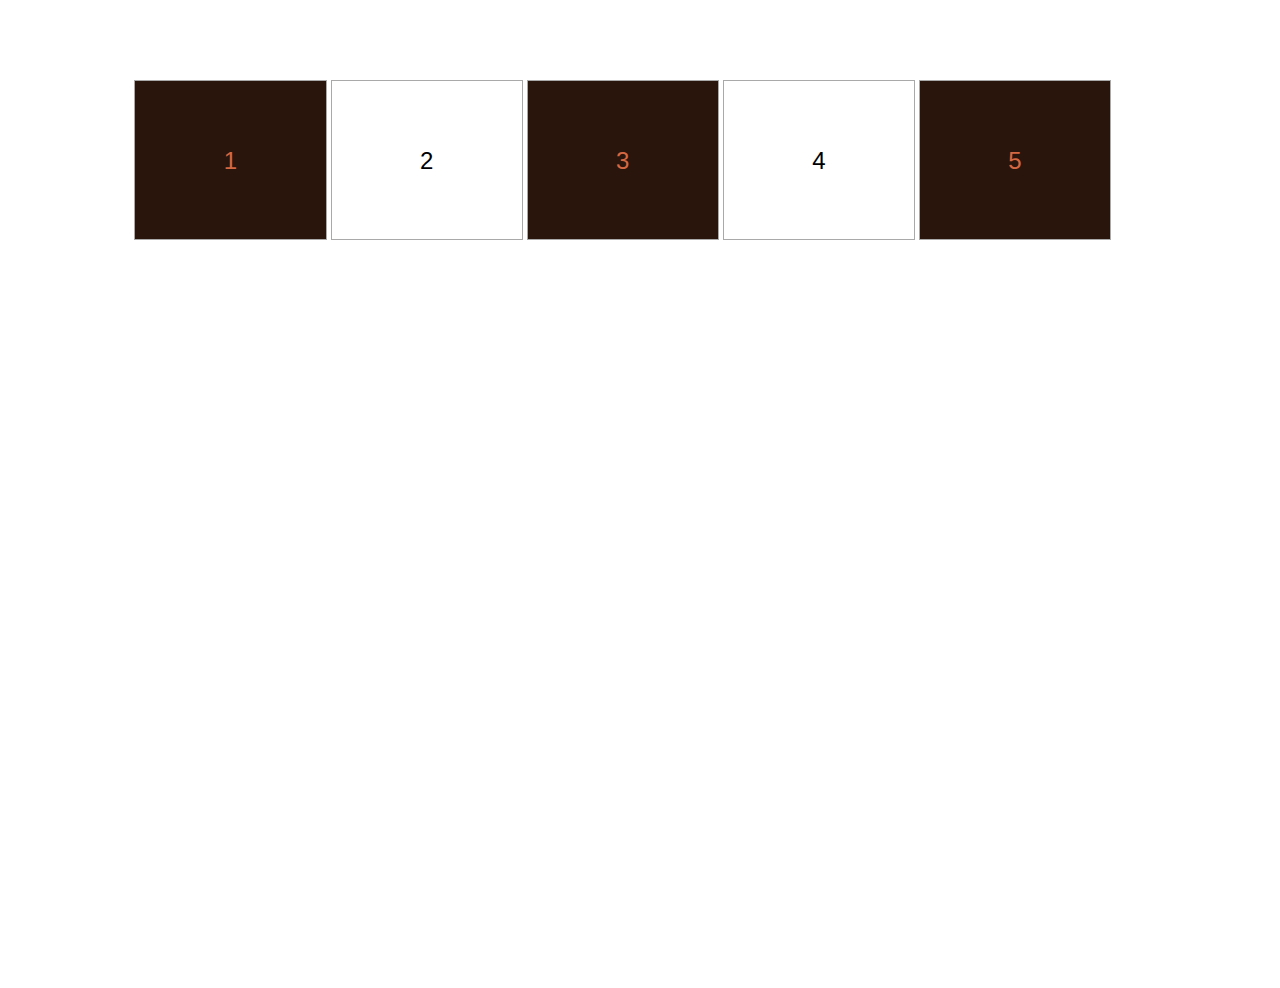
<file: 2-variables-in-css/index.html>
<!DOCTYPE html>
<html lang="en">

<head>
  <meta charset="UTF-8">
  <meta name="viewport" content="width=device-width, initial-scale=1.0">
  <meta name="author" content="Author">
  <meta http-equiv="X-UA-Compatible" content="ie=edge">
  <title>Title</title>
  <link rel="stylesheet" href="css/styles.css">
</head>

<body>
  <ul class="list">
    <li>1</li>
    <li>2</li>
    <li>3</li>
    <li>4</li>
    <li>5</li>
  </ul>

</body>

</html>
</file>
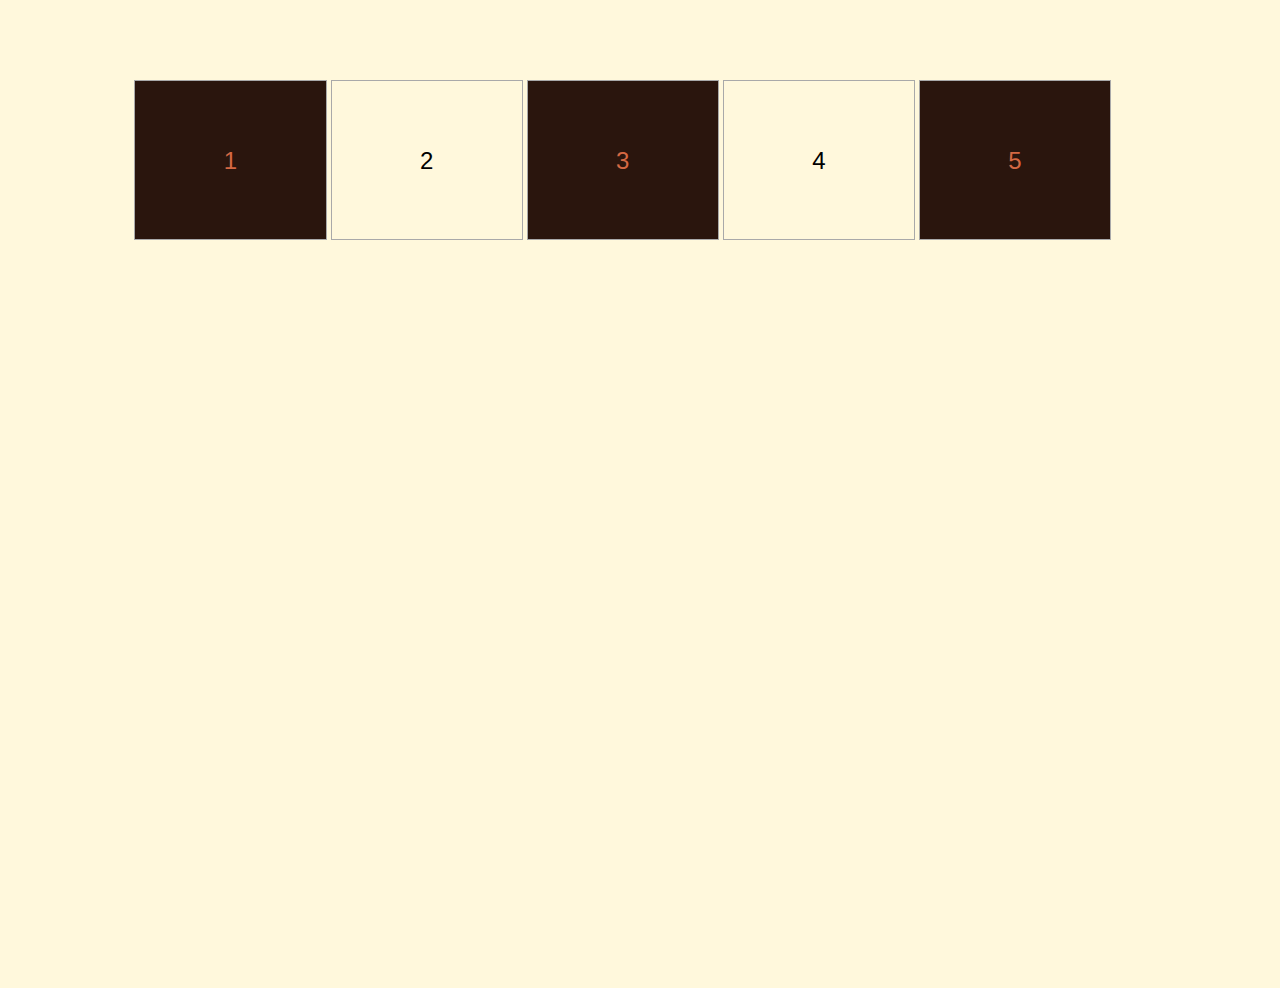
<file: 3-media-queries/index.html>
<!DOCTYPE html>
<html lang="en">

<head>
  <meta charset="UTF-8">
  <meta name="viewport" content="width=device-width, initial-scale=1.0">
  <meta name="author" content="Author">
  <meta http-equiv="X-UA-Compatible" content="ie=edge">
  <title>Title</title>
  <link rel="stylesheet" href="css/styles.css">
</head>

<body>
  <ul>
    <li>1</li>
    <li>2</li>
    <li>3</li>
    <li>4</li>
    <li>5</li>
  </ul>

</body>

</html>
</file>
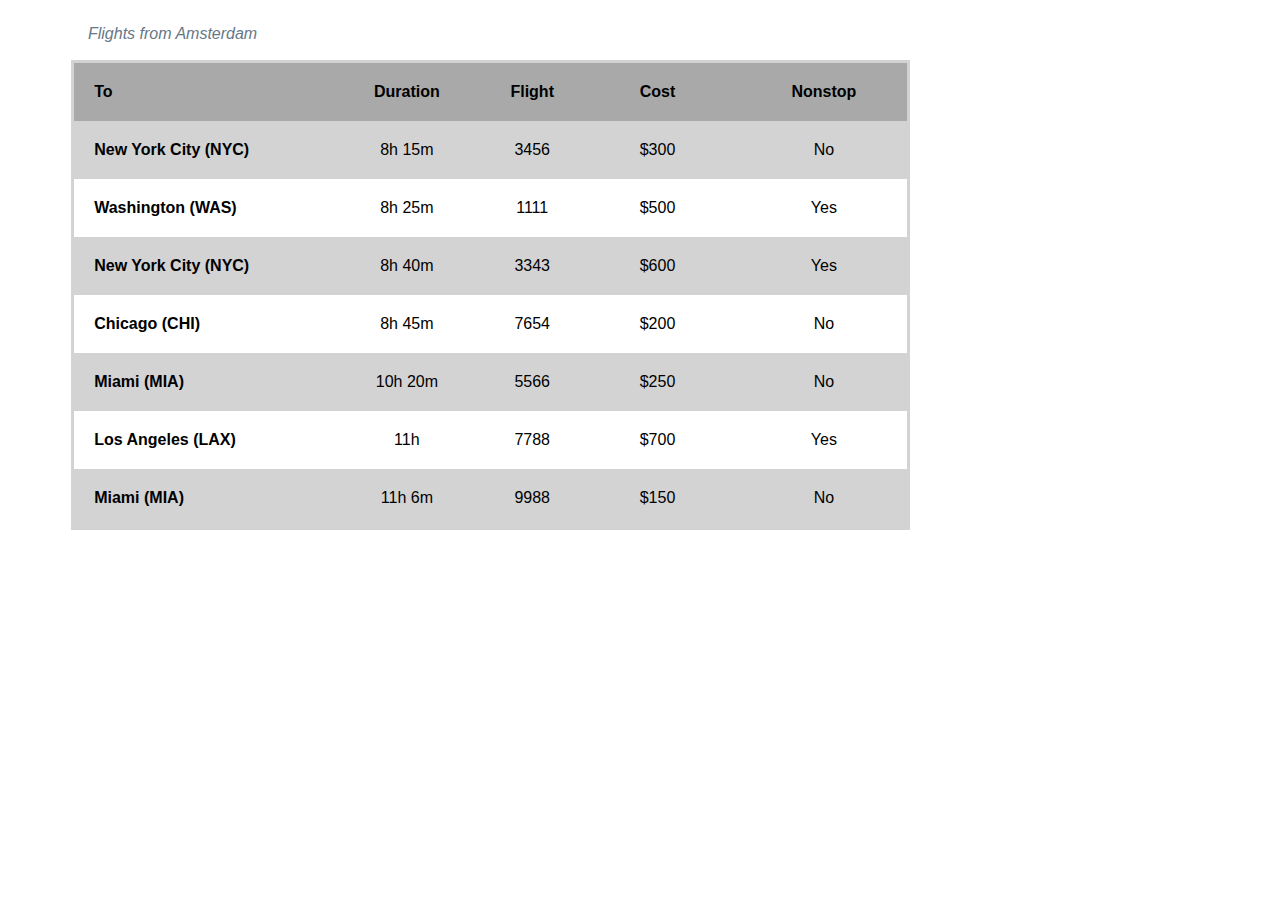
<file: 4-tabular-data/index.html>
<!DOCTYPE html>
<html lang="en">

<head>
    <meta charset="UTF-8">
    <meta name="viewport" content="width=device-width, initial-scale=1.0">
    <meta http-equiv="X-UA-Compatible" content="ie=edge">
    <title>Tabular Data</title>
    <link rel="stylesheet" href="css/styles.css">
</head>

<body>
    <div class="container">

        <table>
            <caption>Flights from Amsterdam</caption>
            <thead>
                
                <tr>
                        <th scope="col">To</th>
                        <th scope="col">Duration</th>
                        <th scope="col">Flight</th>
                        <th scope="col">Cost</th>
                        <th scope="col">Nonstop</th>
                </tr>
            </thead>
            <tbody>
                <tr>
                        <th scope="col">
                            New York City (NYC)
                        </th>
                        <td>
                            8h 15m
                        </td>
                        <td>
                            3456
                        </td>
                        <td>
                            $300
                        </td>
                        <td>
                            No
                        </td>
                </tr>
                <tr>         
                        <th scope="col">
                            Washington (WAS)
                        </th>
                        <td>
                            8h 25m
                        </td>
                        <td>
                            1111
                        </td>
                        <td>
                            $500
                        </td>
                        <td>
                            Yes
                        </td>
                      
                </tr>
                <tr>      
                        <th scope="col">
                            New York City (NYC)
                        </th>
                        <td>
                            8h 40m
                        </td>
                        <td>
                            3343
                        </td>
                        <td>
                            $600
                        </td>
                        <td>
                            Yes
                        </td>
                </tr>
                <tr>   
                        <th scope="col">
                            Chicago (CHI)
                        </th>
                        <td>
                            8h 45m
                        </td>
                        <td>
                            7654
                        </td>
                        <td>
                            $200
                        </td>
                        <td>
                            No
                        </td>
                </tr>
                <tr>    
                        <th scope="col">
                            Miami (MIA)
                        </th>
                        <td>
                            10h 20m
                        </td>
                        <td>
                            5566
                        </td>
                        <td>
                            $250
                        </td>
                        <td>
                            No
                        </td>
                </tr>
                <tr>   
                        <th scope="col">
                            Los Angeles (LAX)
                        </th>
                        <td>
                            11h
                        </td>
                        <td>
                            7788
                        </td>
                        <td>
                            $700
                        </td>
                        <td>
                            Yes
                        </td>
                </tr>
                <tr>
                        <th scope="col">
                            Miami (MIA)
                        </th>
                        <td>
                            11h 6m
                        </td>
                        <td>
                            9988
                        </td>
                        <td>
                            $150
                        </td>
                        <td>
                            No
                        </td>
                </tr>

                <!-- make 7 rows for data in the tbody -->
            <tbody>
        </table>


    </div>

</body>

</html>
</file>
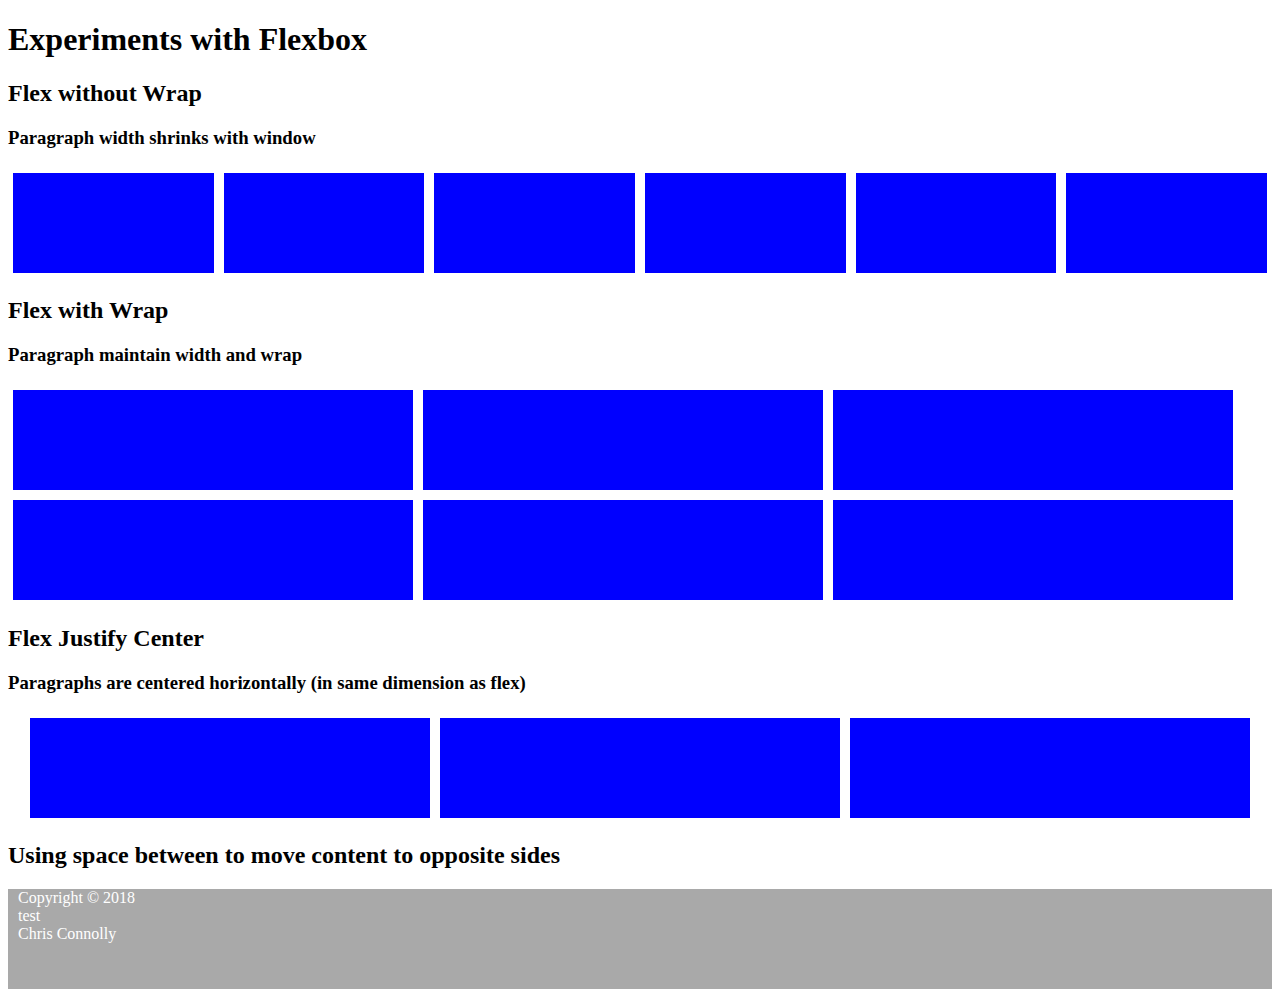
<file: 5-flexbox-layout/index.html>
<!DOCTYPE html>
<html lang="en">

<head>
  <meta charset="UTF-8">
  <meta name="viewport" content="width=device-width, initial-scale=1.0">
  <meta http-equiv="X-UA-Compatible" content="ie=edge">
  <title>Flexbox</title>
  <link rel="stylesheet" href="css/style.css">
</head>

<body>
  <h1>Experiments with Flexbox</h1>
  <section>
    <h2>Flex without Wrap</h2>
    <h3>Paragraph width shrinks with window</h3>
    <div class="flex-nowrap">
      <p></p>
      <p></p>
      <p></p>
      <p></p>
      <p></p>
      <p></p>
    </div>
  </section>

  <section>
    <h2>Flex with Wrap</h2>
    <h3>Paragraph maintain width and wrap</h3>
    <div class="flex-wrap">
      <p></p>
      <p></p>
      <p></p>
      <p></p>
      <p></p>
      <p></p>
    </div>
  </section>

  <section>
    <h2>Flex Justify Center</h2>
    <h3>Paragraphs are centered horizontally (in same dimension as flex)</h3>
    <div class="flex-center">
      <p></p>
      <p></p>
      <p></p>
    </div>
  </section>

 
  <h2>Using space between to move content to opposite sides</h2>
  <footer>
    <ul class="copyright">
      <li>Copyright &copy; 2018</li>
      <li>test</li>
      <li>Chris Connolly</li>
    </ul> 
  </footer>
</body>

</html>
</file>
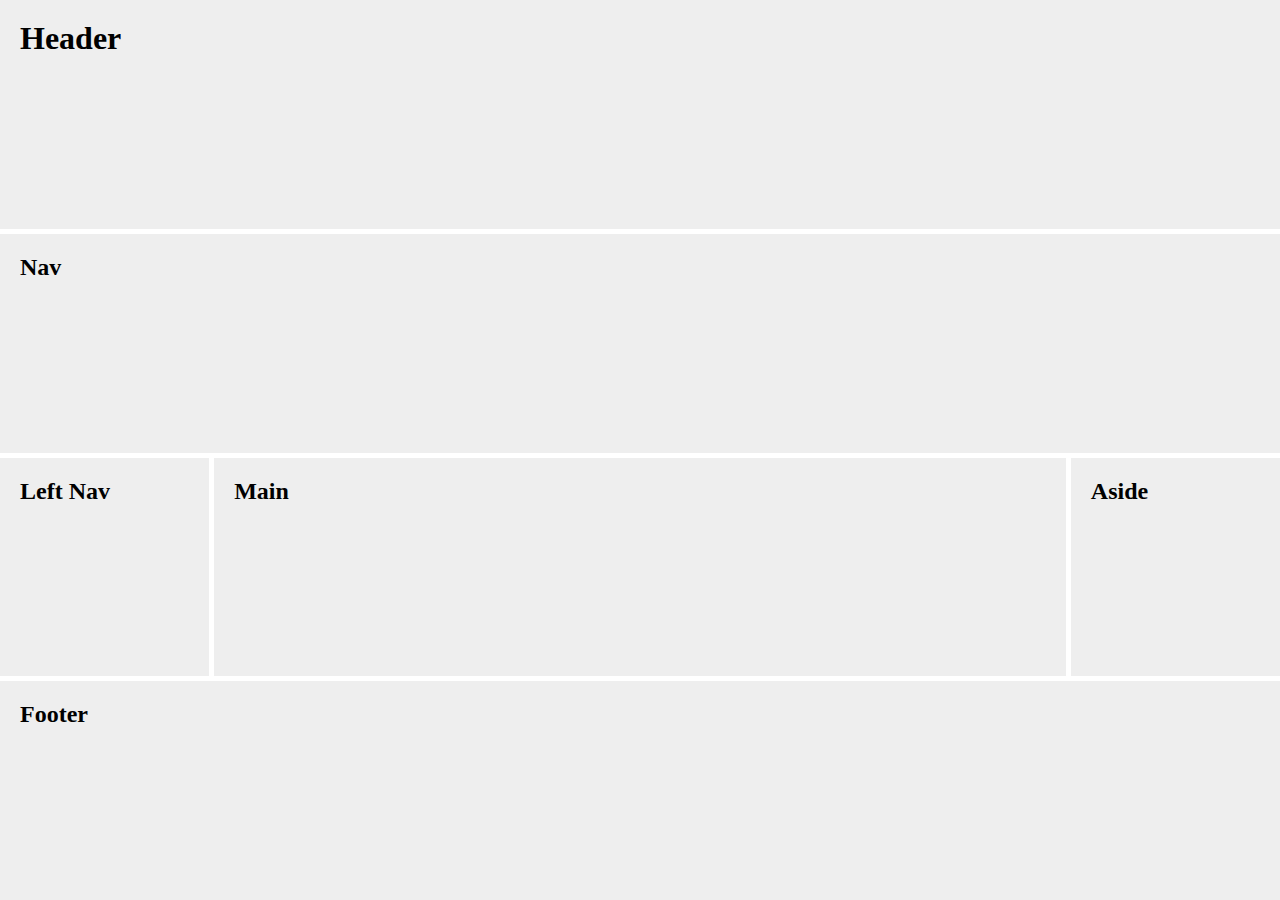
<file: 6-grid-layout/index.html>
<!DOCTYPE html>
<html lang="en">

<head>
  <meta charset="UTF-8">
  <title>Grid Layout</title>
  <meta name="viewport" content="width=device-width, initial-scale=1.0">
  <meta http-equiv="X-UA-Compatible" content="ie=edge">
  <link rel="stylesheet" href="css/style.css">
</head>
<body>
  <div class="container">
    <header class="header">
      <h1>Header</h1>
    </header>

    <nav id="nav">
      <h2>Nav</h2>
    </nav>

    <aside id="left-nav">
      <h2>Left Nav</h2>
    </aside>

    <section role="main">
      <h2>Main</h2>
      <div class="main-content">
      </div>
    </section>

    <aside>
      <h2>Aside</h2>
    </aside>

    <footer>
      <h2>Footer</h2>
    </footer>

  </div>
</body>

</html>
</file>
<file: 2-variables-in-css/css/styles.css>
* {
    box-sizing: border-box;
}

body {
    height: 100vh;
}

ul {
    width: 80%;
    height: 10rem;
    margin: 5rem auto;
    padding: 0;
    list-style-type: none;
}

li {
    text-align: center;
    font-size: 24px;
    font-family: Arial, Helvetica, sans-serif;
    font-weight: 400;
    display: inline-block;
    height: 10rem;
    line-height: 10rem;
    width: 19%; 
    border: 1px solid darkgray;
  }
  :root {
    --odd-color: #d46843;
    --odd-bg-color:#2A150D;

    --even-color: white;
    --even-bg-color: black;
  }

  li:nth-child(even) {
    color: var(--even-color);
    color: var(--even-bg-color);
  }

  li:nth-child(odd) {
    color: var(--odd-color);
    background-color: var(--odd-bg-color);
  }
</file>
<file: 3-media-queries/css/styles.css>
* {
    box-sizing: border-box;
}

body {
    height: 100vh;
}

ul {
    width: 80%;
    height: 10rem;
    margin: 5rem auto;
    padding: 0;
    list-style-type: none;
}

li {
    text-align: center;
    font-size: 24px;
    font-family: Arial, Helvetica, sans-serif;
    font-weight: 400;
    height: 10rem;
    line-height: 10rem;
    border: 1px solid darkgray;
}

@media only screen and (min-width: 700px) {
    body {
        background-color: cornsilk;
    }
}

li {
    width: 19%;
    display: inline-block;
}

:root {
    --odd-color: #d46843;
    --odd-bg-color: #2A150D;

    --even-color: white;
    --even-bg-color: black;
}

li:nth-child(even) {
    color: var(--even-color);
    color: var(--even-bg-color);
}

li:nth-child(odd) {
    color: var(--odd-color);
    background-color: var(--odd-bg-color);
}
</file>
<file: 4-tabular-data/css/styles.css>
.container {
  padding: 0px 5%;
  width: 70%;
  overflow-x: auto;
}

table {
  /* more control */
  border-collapse: collapse;
  table-layout: fixed;
  background-color: darkgray;
  border: 3px solid lightgray;
  font-family: 'Gill Sans', 'Gill Sans MT', Calibri, 'Trebuchet MS', sans-serif;
}

caption {
  padding: 2%;
  font-style: italic;
  caption-side: top;
  color: #678;
  text-align: left;
  /* letter-spacing: 1px; */
}

thead th:nth-child(1) {
  width: 30%;
  text-align: left;
}

thead th:nth-child(2) {
  width: 20%;
}

thead th:nth-child(3) {
  width: 10%;
}

thead th:nth-child(4) {
  width: 20%;
}

thead th:nth-child(5) {
  width: 20%;
}

tbody th:nth-child(1) {
  text-align: left;
}

tbody td {
  text-align: center;
}

th,
td {
  padding: 20px;
}

tbody tr:nth-child(odd) {
  background-color: lightgray;
}

tbody tr:nth-child(even) {
  background-color: white;
}
</file>
<file: 5-flexbox-layout/css/style.css>
p {
  height: 100px;
  width: 400px;
  background-color: blue;
  margin: 5px 5px;
}

ul.copyright {
  padding: 0 10px;
  list-style-type: none;
  height: 100%;
  justify-content: space-between;
  align-items: center;
  
}

footer {
  background-color: darkgray;
  color: white;
  height: 100px;
}

.flex-nowrap {
  display: flex;
}

.flex-wrap {
  display: flex;
  flex-wrap: wrap;
}

.flex-center {
  display: flex;
  justify-content: center;
}
</file>
<file: 6-grid-layout/css/style.css>
* {
    box-sizing: border-box;
    padding: 0;
    margin: 0;
  }

  html,
    body {
      height: 100vh;
    }

.container {
        display: grid;
        grid-template-columns: 1fr;
        grid-gap: 5px;
        height: 100%;
      }
      .container>* {
        background: #eeeeee;
      }
 .container>header,
  nav,
  aside,
  section,
  footer {
    padding: 20px;
  }

  @media only screen and (min-width: 600px) {
    .container {
      grid-template-columns: repeat(6, 1fr);
    }
 
    .container header,
    .container nav,
    .container footer {
      grid-column: span 6;
    }
 
    .container section {
      grid-column: span 4;
    }
  }
</file>
